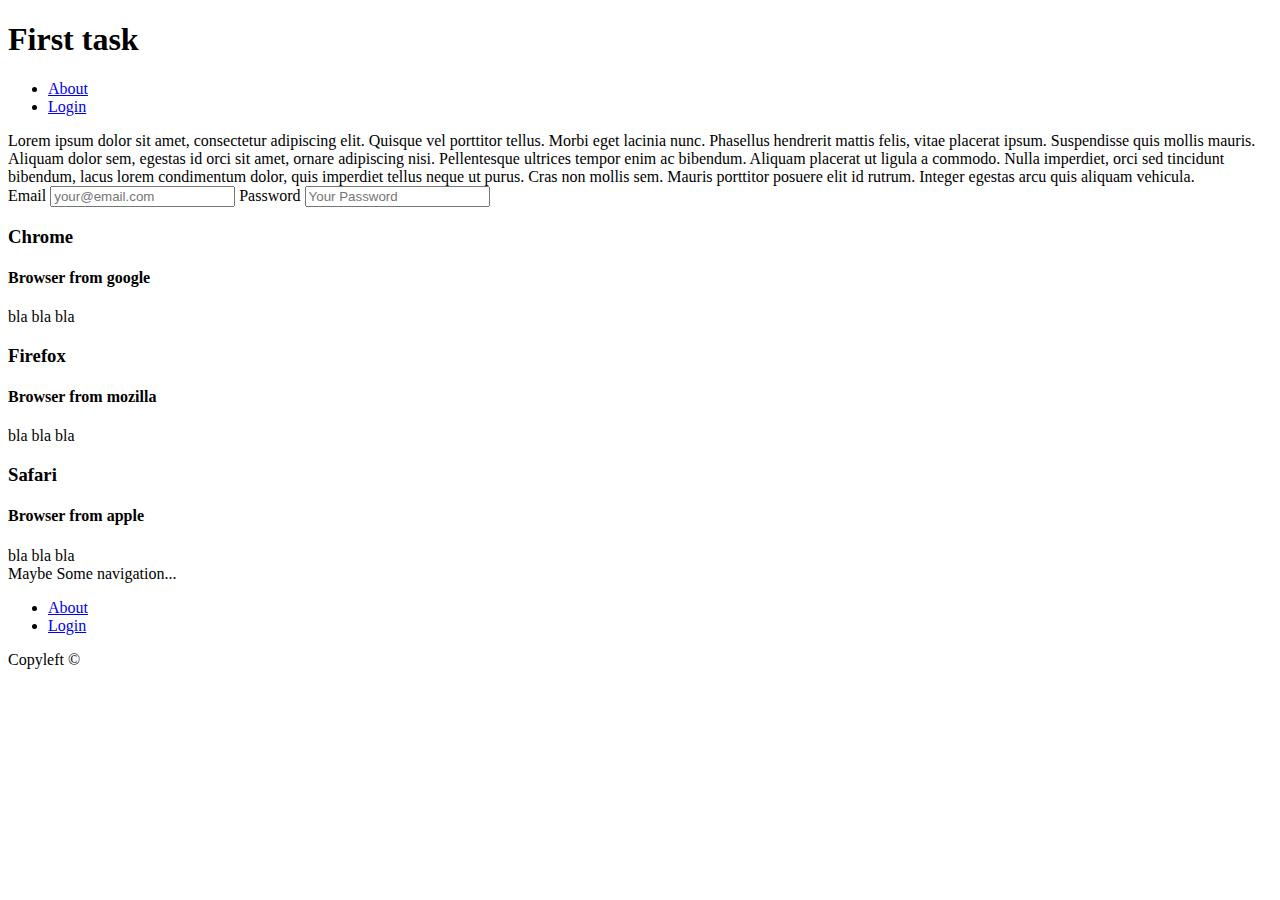
<file: index.html>
<!DOCTYPE html>
<html>
<head>
  <title>JS | First task</title>
</head>
<body>
<header>
  <h1>First task</h1>
</header>
<nav>
  <ul>
    <li><a href="#about">About</a></li>
    <li><a href="#signin">Login</a></li>
  </ul>
</nav>
<section id="about">
  Lorem ipsum dolor sit amet, consectetur adipiscing elit. Quisque vel porttitor tellus. Morbi eget lacinia nunc.
  Phasellus hendrerit mattis felis, vitae placerat ipsum. Suspendisse quis mollis mauris. Aliquam dolor sem, egestas id
  orci sit amet, ornare adipiscing nisi. Pellentesque ultrices tempor enim ac bibendum. Aliquam placerat ut ligula a
  commodo. Nulla imperdiet, orci sed tincidunt bibendum, lacus lorem condimentum dolor, quis imperdiet tellus neque ut
  purus. Cras non mollis sem. Mauris porttitor posuere elit id rutrum. Integer egestas arcu quis aliquam vehicula.
</section>
<section id="signin">
  <form action="sign_in" method="post">
    <label>Email</label>
    <input name="mail" id="email" type="email" placeholder="your@email.com">
    <label>Password</label>
    <input name="password" id="password" required="required" type="password" placeholder="Your Password">
  </form>
</section>
<article>
  <header>
    <h3>Chrome</h3>
    <h4>Browser from google</h4>
  </header>
  bla bla bla
</article>
<article>
  <header>
    <h3>Firefox</h3>
    <h4>Browser from mozilla</h4>
  </header>
  bla bla bla
</article>
<article>
  <header>
    <h3>Safari</h3>
    <h4>Browser from apple</h4>
  </header>
  bla bla bla
</article>
<aside>
  Maybe Some navigation...
</aside>
<footer>
  <nav>
    <ul>
      <li><a href="#about">About</a></li>
      <li><a href="#signin">Login</a></li>
    </ul>
  </nav>
  Copyleft <span style="scaleX(-1); display: inline-block;">©</span>
</footer>
</body>
</html>
</file>
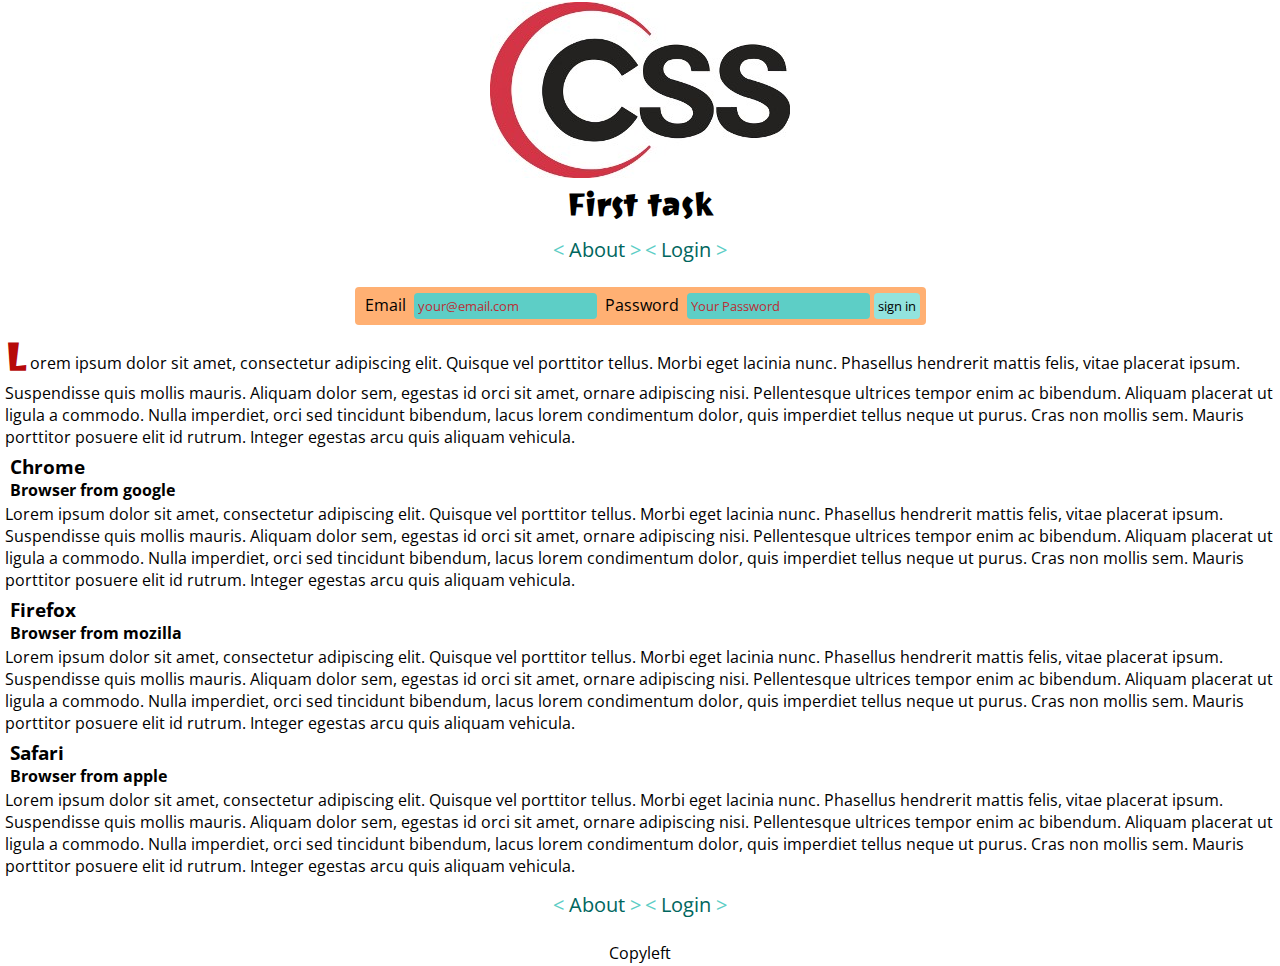
<file: task2/index.html>
<!DOCTYPE html>
<html>
   <head>
      <title>JS | Second task</title>
      <link rel="stylesheet" href="assets/stylesheets/application.css"/>
      <link href='http://fonts.googleapis.com/css?family=Open+Sans' rel='stylesheet' type='text/css'>
      <link href='http://fonts.googleapis.com/css?family=Joti+One' rel='stylesheet' type='text/css'>
   </head>
   <body>
      <header class="application">
         <img src="assets/images/css-logo.jpg"/>
         <h1>First task</h1>
         <nav>
            <ul>
               <li><a href="#about">About</a></li>
               <li><a href="#signin">Login</a></li>
            </ul>
         </nav>
      </header>
      <section id="signin">
         <form action="sign_in" method="post">
            <label>Email</label>
            <input name="mail" id="email" type="email" required="required" placeholder="your@email.com">
            <label>Password</label>
            <input name="password" id="password" required="required" type="password" placeholder="Your Password">
            <button type="submit">sign in</button>
         </form>
      </section>
      <section id="about">
         <p>Lorem ipsum dolor sit amet, consectetur adipiscing elit. Quisque vel porttitor tellus. Morbi eget lacinia nunc.
            Phasellus hendrerit mattis felis, vitae placerat ipsum. Suspendisse quis mollis mauris. Aliquam dolor sem, egestas id
            orci sit amet, ornare adipiscing nisi. Pellentesque ultrices tempor enim ac bibendum. Aliquam placerat ut ligula a
            commodo. Nulla imperdiet, orci sed tincidunt bibendum, lacus lorem condimentum dolor, quis imperdiet tellus neque ut
            purus. Cras non mollis sem. Mauris porttitor posuere elit id rutrum. Integer egestas arcu quis aliquam vehicula.
      </section>
      <article>
         <header>
            <h3>Chrome</h3>
            <h4>Browser from google</h4>
         </header>
         Lorem ipsum dolor sit amet, consectetur adipiscing elit. Quisque vel porttitor tellus. Morbi eget lacinia nunc.
         Phasellus hendrerit mattis felis, vitae placerat ipsum. Suspendisse quis mollis mauris. Aliquam dolor sem, egestas id
         orci sit amet, ornare adipiscing nisi. Pellentesque ultrices tempor enim ac bibendum. Aliquam placerat ut ligula a
         commodo. Nulla imperdiet, orci sed tincidunt bibendum, lacus lorem condimentum dolor, quis imperdiet tellus neque ut
         purus. Cras non mollis sem. Mauris porttitor posuere elit id rutrum. Integer egestas arcu quis aliquam vehicula.
      </article>
      <article>
         <header>
            <h3>Firefox</h3>
            <h4>Browser from mozilla</h4>
         </header>
         Lorem ipsum dolor sit amet, consectetur adipiscing elit. Quisque vel porttitor tellus. Morbi eget lacinia nunc.
         Phasellus hendrerit mattis felis, vitae placerat ipsum. Suspendisse quis mollis mauris. Aliquam dolor sem, egestas id
         orci sit amet, ornare adipiscing nisi. Pellentesque ultrices tempor enim ac bibendum. Aliquam placerat ut ligula a
         commodo. Nulla imperdiet, orci sed tincidunt bibendum, lacus lorem condimentum dolor, quis imperdiet tellus neque ut
         purus. Cras non mollis sem. Mauris porttitor posuere elit id rutrum. Integer egestas arcu quis aliquam vehicula.
      </article>
      <article>
         <header>
            <h3>Safari</h3>
            <h4>Browser from apple</h4>
         </header>
         Lorem ipsum dolor sit amet, consectetur adipiscing elit. Quisque vel porttitor tellus. Morbi eget lacinia nunc.
         Phasellus hendrerit mattis felis, vitae placerat ipsum. Suspendisse quis mollis mauris. Aliquam dolor sem, egestas id
         orci sit amet, ornare adipiscing nisi. Pellentesque ultrices tempor enim ac bibendum. Aliquam placerat ut ligula a
         commodo. Nulla imperdiet, orci sed tincidunt bibendum, lacus lorem condimentum dolor, quis imperdiet tellus neque ut
         purus. Cras non mollis sem. Mauris porttitor posuere elit id rutrum. Integer egestas arcu quis aliquam vehicula.
      </article>
      <aside>
         <nav>
            <ul>
               <li><a href="#about">About</a></li>
               <li><a href="#signin">Login</a></li>
            </ul>
         </nav>
      </aside>
      <footer class="application">
         Copyleft
      </footer>
   </body>
</html>
</file>
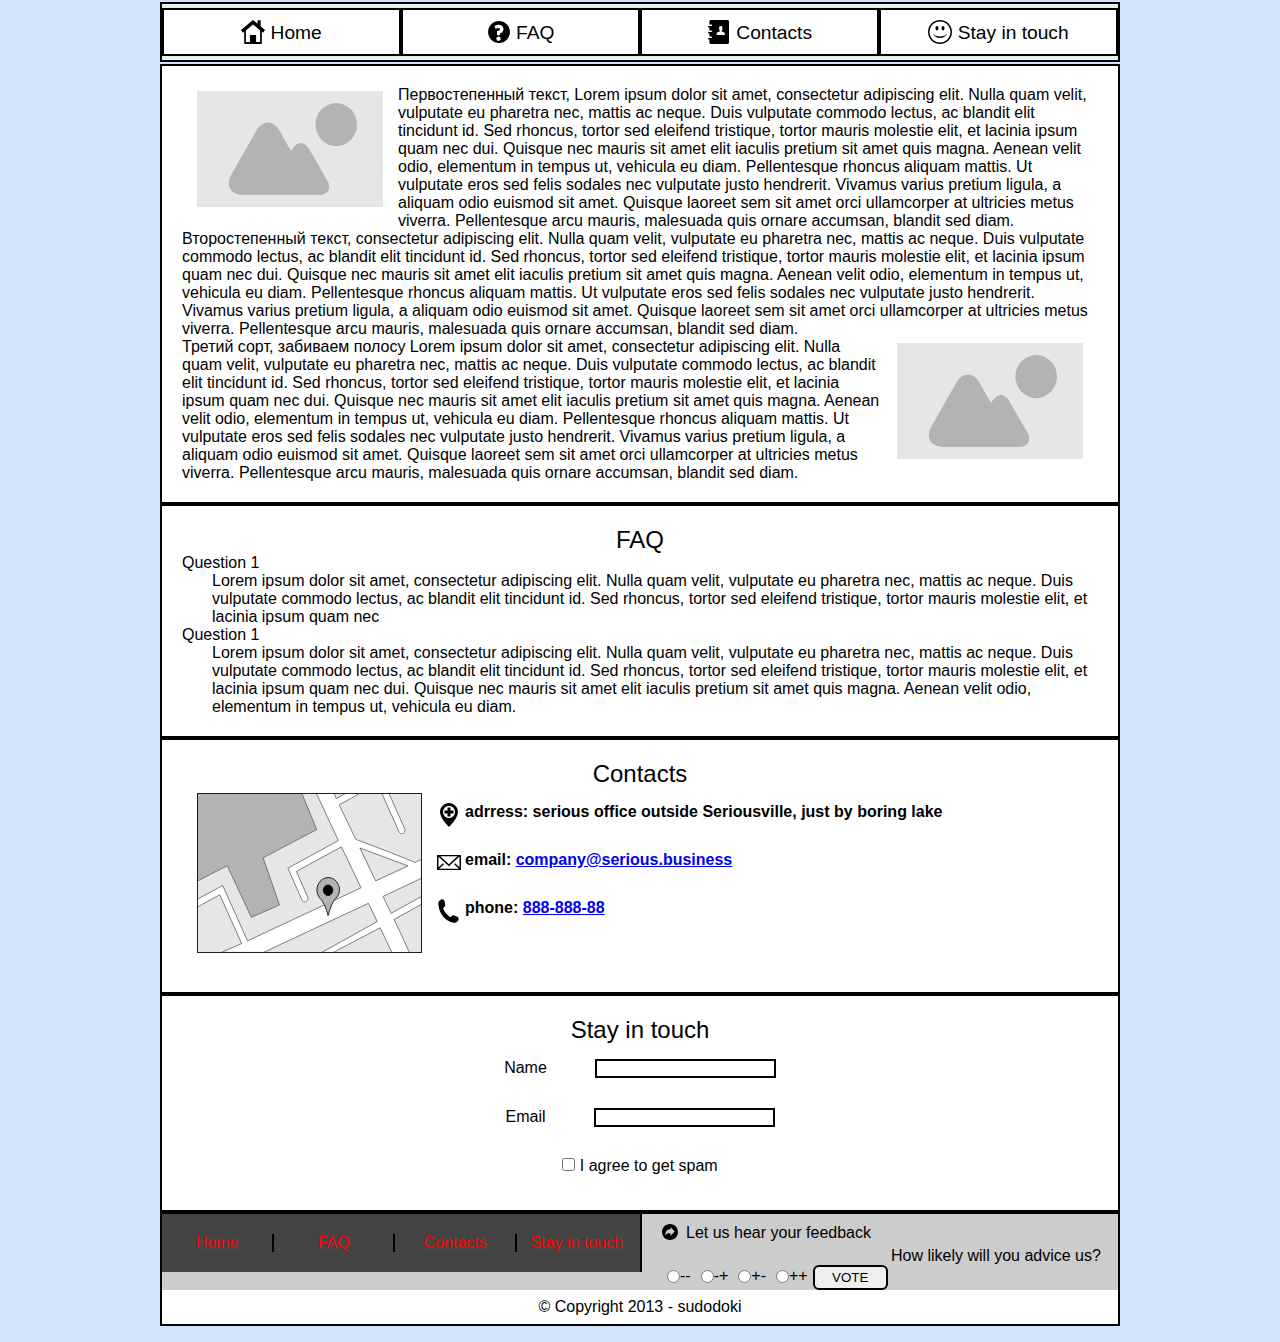
<file: task3_1/index.html>
<!DOCTYPE html>
<html>
   <head>
      <title>Hometask 3</title>
      <link href="assets/stylesheets/application.css" rel="stylesheet" media="screen">
      <link href="assets/stylesheets/icon.css" rel="stylesheet" media="screen">
   </head>
   <body>
      <header>
         <nav>
            <ul class="flex">
               <li><a href="#">
                  <i class="icon icon-home"></i>
                  Home
                  </a>
               </li>
               <li><a href="#faq">
                  <i class="icon icon-faq"></i>
                  FAQ
                  </a>
               </li>
               <li><a href="#contacts">        
                  <i class="icon icon-contacts"></i>
                  Contacts
                  </a>
               </li>
               <li id="stay-in-touch"><a href="#register">
                  <i class="icon icon-smile"></i>
                  Stay in touch
                  </a>
               </li>
            </ul>
         </nav>
      </header>
      <section id="about">
         <article>
            <div class="picture screen-only left-side">
               <img src="assets/images/landscape.svg" alt="landscape">
            </div>
            <p>Первостепенный текст, Lorem ipsum dolor sit amet, consectetur adipiscing elit. Nulla quam velit, vulputate eu pharetra nec, mattis ac neque. Duis vulputate commodo lectus, ac blandit elit tincidunt id. Sed rhoncus, tortor sed eleifend tristique, tortor mauris molestie elit, et lacinia ipsum quam nec dui. Quisque nec mauris sit amet elit iaculis pretium sit amet quis magna. Aenean velit odio, elementum in tempus ut, vehicula eu diam. Pellentesque rhoncus aliquam mattis. Ut vulputate eros sed felis sodales nec vulputate justo hendrerit. Vivamus varius pretium ligula, a aliquam odio euismod sit amet. Quisque laoreet sem sit amet orci ullamcorper at ultricies metus viverra. Pellentesque arcu mauris, malesuada quis ornare accumsan, blandit sed diam.</p>
            <p>Второстепенный текст, consectetur adipiscing elit. Nulla quam velit, vulputate eu pharetra nec, mattis ac neque. Duis vulputate commodo lectus, ac blandit elit tincidunt id. Sed rhoncus, tortor sed eleifend tristique, tortor mauris molestie elit, et lacinia ipsum quam nec dui. Quisque nec mauris sit amet elit iaculis pretium sit amet quis magna. Aenean velit odio, elementum in tempus ut, vehicula eu diam. Pellentesque rhoncus aliquam mattis. Ut vulputate eros sed felis sodales nec vulputate justo hendrerit. Vivamus varius pretium ligula, a aliquam odio euismod sit amet. Quisque laoreet sem sit amet orci ullamcorper at ultricies metus viverra. Pellentesque arcu mauris, malesuada quis ornare accumsan, blandit sed diam.</p>
            <div class="picture screen-only right-side">
               <img src="assets/images/landscape.svg" alt="landscape">
            </div>
            <p>Третий сорт, забиваем полосу Lorem ipsum dolor sit amet, consectetur adipiscing elit. Nulla quam velit, vulputate eu pharetra nec, mattis ac neque. Duis vulputate commodo lectus, ac blandit elit tincidunt id. Sed rhoncus, tortor sed eleifend tristique, tortor mauris molestie elit, et lacinia ipsum quam nec dui. Quisque nec mauris sit amet elit iaculis pretium sit amet quis magna. Aenean velit odio, elementum in tempus ut, vehicula eu diam. Pellentesque rhoncus aliquam mattis. Ut vulputate eros sed felis sodales nec vulputate justo hendrerit. Vivamus varius pretium ligula, a aliquam odio euismod sit amet. Quisque laoreet sem sit amet orci ullamcorper at ultricies metus viverra. Pellentesque arcu mauris, malesuada quis ornare accumsan, blandit sed diam.</p>
         </article>
      </section>
      <section id="faq">
         <article>
            <h2>FAQ</h2>
            <dl>
               <dt>Question 1</dt>
               <dd>Lorem ipsum dolor sit amet, consectetur adipiscing elit. Nulla quam velit, vulputate eu pharetra nec, mattis ac neque. Duis vulputate commodo lectus, ac blandit elit tincidunt id. Sed rhoncus, tortor sed eleifend tristique, tortor mauris molestie elit, et lacinia ipsum quam nec</dd>
               <dt>Question 1</dt>
               <dd>Lorem ipsum dolor sit amet, consectetur adipiscing elit. Nulla quam velit, vulputate eu pharetra nec, mattis ac neque. Duis vulputate commodo lectus, ac blandit elit tincidunt id. Sed rhoncus, tortor sed eleifend tristique, tortor mauris molestie elit, et lacinia ipsum quam nec dui. Quisque nec mauris sit amet elit iaculis pretium sit amet quis magna. Aenean velit odio, elementum in tempus ut, vehicula eu diam.</dd>
            </dl>
         </article>
      </section>
      <section id="contacts">
         <article>
            <h2>Contacts</h2>
            <div class="picture map left-side flex">
               <img alt="map" src="assets/images/map.svg"/>
            </div>
            <div class="flex">
               <p>
                  <i class="icon icon-address"></i>
                  <span class="screen-only">adrress:</span> serious office outside Seriousville, just by boring lake
               </p>
               <p>
                  <i class="icon icon-email"></i>
                  <span class="screen-only">email: </span>
                  <a href="mailto:company@serious.business">company@serious.business</a>
               </p>
               <p> 
                  <i class="icon icon-phone"></i>        
                  <span class="screen-only">phone: </span>
                  <a href="callto:888-88-88">888-888-88</a>
               </p>
            </div>
         </article>
      </section>
      <section id="register" class="screen-only">
         <article>
            <h2>Stay in touch</h2>
            <form>
               <p><span>Name</span><input type="text" /></p>
               <p><span>Email</span><input type="text" /></p>
               <p><label><input type="checkbox" /> I agree to get spam</label></p>
            </form>
         </article>
      </section>
      <footer>
         <ul class ="nav screen-only">
            <li><a href="#">Home</a></li>
            <li><a href="#faq">FAQ</a></li>
            <li><a href="#contacts">Contacts</a></li>
            <li><a href="#register">Stay in touch</a></li>
         </ul>
         <div class="feedback">
            <p>
               <i class="icon icon-feedback"></i>  Let us hear your feedback
            </p>
            <br/>
            <p>How likely will you advice us?</p>
            <form>
               <ul>
                  <li><input name="vote" type="radio">--</li>
                  <li><input name="vote" type="radio">-+</li>
                  <li><input name="vote" type="radio">+-</li>
                  <li><input name="vote" type="radio">++</li>
               </ul>
               <button>VOTE</button>
            </form>
         </div>
         <div>© Copyright 2013 - sudodoki</div>
      </footer>
   </body>
</html>
</file>
<file: task2/assets/stylesheets/application.css>
* {
margin : 0;
padding : 0;
font-family : 'Open Sans', sans-serif;
}
.container {
margin : 0 auto;
width : 980px;
}
a {
color : #2A8DDB;
}
header, footer, article, section, aside {
padding : 2px 5px;
}
header.application, footer.application {
text-align : center;
}
h1 {
font-family : 'Joti One', cursive;
}
p:first-letter {
font-family : 'Joti One', cursive;
margin : 10px 0;
padding : 0 5px 0 0;
font-size : 40px;
font-weight : bold;
color : #B60A0A;
}
nav {
text-align : center;
margin : 10px 0 20px;
}
nav a {
font-size : 20px;
text-decoration : none;
color : #00665E;
}
nav a:hover {
color : #000;
}
nav a:before {
content : "<";
padding-right : 5px;
color : #5DCEC6;
}
nav a:after {
content : ">";
padding-left : 5px;
color : #5DCEC6;
}
nav li {
display : inline-block;
}
#signin form {
display : inline-block;
border-radius : 4px;
padding : 6px;
background-color : #FFB073;
}
#signin input[type="email"], #signin input[type="password"] {
background-color : #5DCEC6;
border : none;
border-radius : 4px;
padding : 4px;
}
#signin label {
padding : 4px;
}
#signin button[type="submit"] {
background-color : #92E3DD;
border : none;
padding : 4px;
border-radius : 4px;
}
#signin {
text-align : center;
}
::-webkit-input-placeholder {
color : #BC2F36;
}
:-moz-placeholder {
color : #BC2F36;
}
::-moz-placeholder {
color : #BC2F36;
}
:-ms-input-placeholder {
color : #BC2F36;
}
</file>
<file: task3_1/assets/stylesheets/application.css>
* {
	list-style: none;
	padding: 0px;
	margin: 0px;
}

body {
	background: #fff;
	font-family: Helvetica, sans-serif;
	min-width: 400px;
}

section, header, footer {
	width: 100%;
	float: left;
	background: white;
	border: 2px solid #000000;
	box-sizing: border-box;
}

header {
	background: #eee;
	margin: 2px 0px;
	padding: 4px 0px;
	font-size: 1.2em;
}

header li{
	background: white;
}

nav a{
	padding: 10px 0;
	text-decoration: none;
	display: block;
	border: 2px solid #000;
	color:#000;
}

article {
	margin: 20px;
}

article .picture {
	padding: 5px 15px;
}

article  .left-side {
	float: left;
}

article  .right-side {
	float: right;
}

article h2 {
	font-weight: normal;
	text-align: center;
}

.flex li{
	float: left;
	width: 25%;
	text-align: center;
}

#faq dd{
	padding: 0 0 0 30px;
}

#contacts{
	padding-bottom: 30px;
}

#contacts p{
	font-weight: bold;
	padding: 15px;
}

#contacts .icon{
	margin-right: 4px;
	float: left;
}

#register p{
	text-align: center;
	padding: 15px;
}

form p span{
	padding-right: 3em;
}

form p input{
	border: 2px solid;
}

footer{
	background:  #cccccc; 
	margin-bottom: 16px;
}

footer .nav{
	float:left;
	width: 50%;
	padding: 20px 0px 20px 20px;
	background: rgb(68,68,68);
	border-right: 2px solid;
}

footer li {
	padding: 5px;
}
footer li a{
	color: red;
}

footer .feedback {
	margin-top: 10px;
}

footer .feedback * {
	float: left;
}

footer .feedback p,
footer .feedback ul{	
	padding-left: 20px;
}

footer .feedback p:last-of-type {
	margin-top: 5px;
}
footer div:last-of-type{
	display: block;
	background-color: #fff;
	clear: both;
	text-align: center;
	padding: 8px 0;
}
footer .feedback button{
	height: 25px;
	width: 75px;
	border: 2px solid;
	border-radius: 6px;
}

.feedback li{
		line-height: 12px;
}

@media screen and (min-width: 960px) {
  body {
    max-width: 960px;
	background: rgb(212,227,252);
    margin: 0 auto;
  }
  footer .nav {
	padding-left: 0px;
  }
  footer .nav li {
	float: left;
	padding: 0px;
	width: 25%;
	text-align: center;
	border-right: 2px solid;
  }
  footer .nav li:first-of-type{
	width : 23%;
  }
  footer .nav li:last-of-type{
	border-right: 0px;
  }
}

@media screen and (max-width: 595px) {
	#about{
		max-height: 340px;
	}
	.flex li, .flex{
		width: 100%!important;
	}
	.screen-only{
		display: none;
	}
	.picture{
		padding: 10px 0px;
	}
	.map {
		float: none;
	}
	.map img{
		max-height: 200px;
		width: 100%;
	}
	.feedback  *{
		float: none;
		font-weight: bold;
	}
	.feedback ul{
		float: left;
	}
	.feedback ul li{
		width: 100%!important;
	}
	.feedback button{
		height: 80px!important;
		width: 200px!important;
		margin: 5px 0 0 0!important;;
		float: left;
		font-size: 2.5em;
		font-weight: normal;
	}
	#stay-in-touch{
		display: none;
	}
}
</file>
<file: task3_1/assets/stylesheets/icon.css>
.icon{
  height: 24px;
  width: 24px;
  display: inline-block;
  margin-bottom: -5px;
}
.icon-home{
  background-image: url(../images/home.svg);
}
.icon-faq{
  background-image: url(../images/faq.svg);
}
.icon-contacts{
  background-image: url(../images/contacts.svg);
}
.icon-smile{
  background-image: url(../images/smile.svg);
}
.icon-address{
  background-image: url(../images/address.svg);
}
.icon-email{
  background-image: url(../images/email.svg);
}
.icon-phone{
  background-image: url(../images/phone.svg);
}
.icon-feedback{
  background-image: url(../images/feedback.svg);
}
</file>
